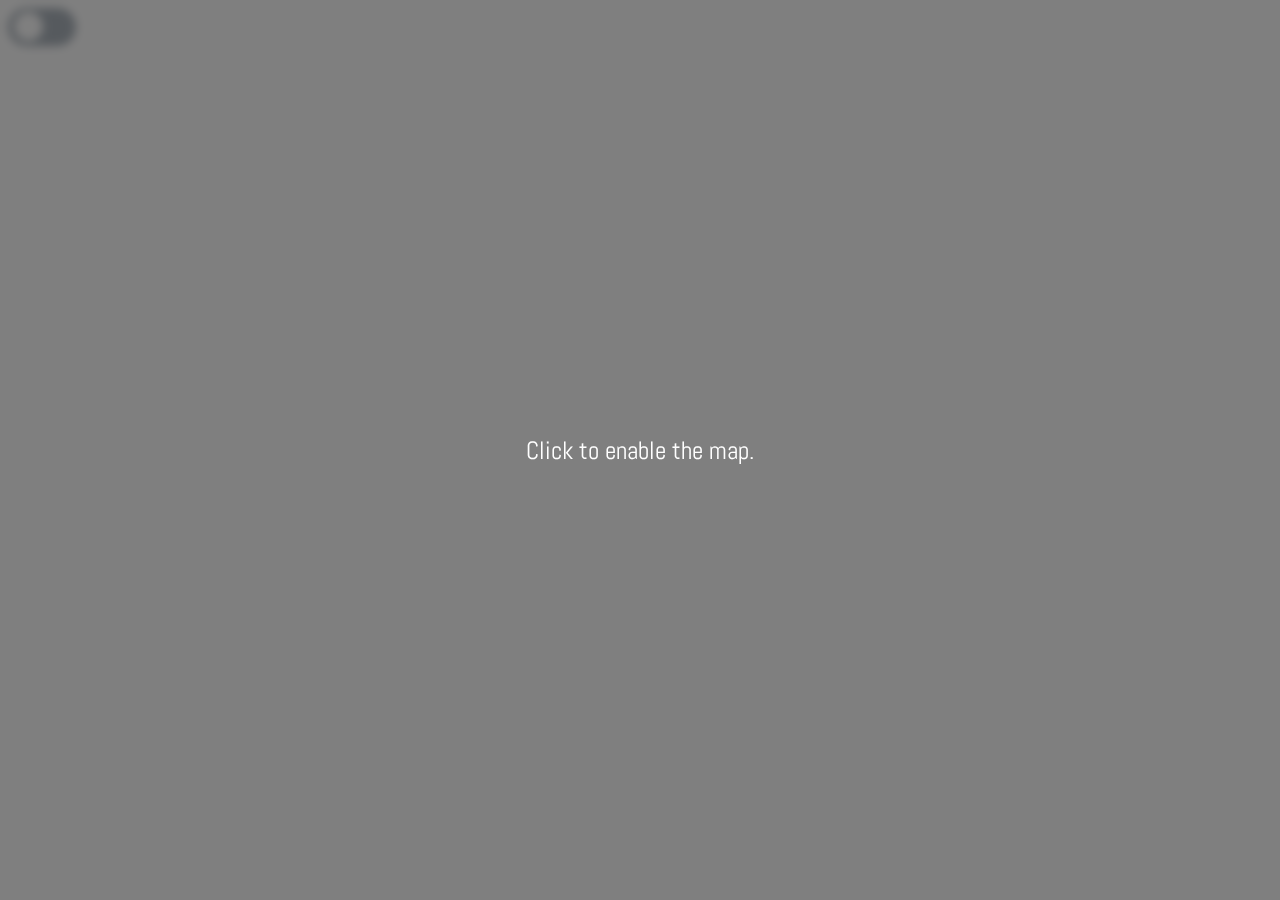
<file: index.html>
<!DOCTYPE html>
<html>
<head>
<meta charset="utf-8">
<!-- <title>Load data from an external GeoJSON file</title> -->
<meta name="viewport" content="initial-scale=1,maximum-scale=1,user-scalable=no">
<link href="https://api.mapbox.com/mapbox-gl-js/v2.10.0/mapbox-gl.css" rel="stylesheet">
<script src="https://api.mapbox.com/mapbox-gl-js/v2.10.0/mapbox-gl.js"></script>
<script src="https://code.jquery.com/jquery-3.2.1.min.js"></script>
<link href='https://fonts.googleapis.com/css?family=Abel' rel='stylesheet'>


<link href='./resources/bootstrap4c-custom-switch.css' rel='stylesheet'>

<script src="./getColor.js"></script>
<script src="./checkMobileBrowser.js"></script>

<script src="./house/houseMargins.js"></script>
<script src="./house/house.js"></script>

<script src="./senate/senateMargins.js"></script>
<script src="./senate/senate.js"></script>

<script src="./gubernatorial/gubernatorialMargins.js"></script>
<script src="./gubernatorial/gubernatorial.js"></script>

<style>
    body {
        margin: 0;
        padding: 0;
    }
    #map {
        position: absolute;
        top: 0;
        bottom: 0;
        width: 100%;
    }
    #clickDialog {
        position: absolute;
        top: 0;
        bottom: 0;
        width: 100%;
        z-index: 1000;

        color: white;
        background-color: rgba(0, 0, 0, .5);
        backdrop-filter: blur(5px);

        display: flex;
        justify-content: center;
        align-items: center;
        cursor: pointer;

        font-family: 'Abel';
        font-size: 25px;
    }

    #optionsSwitch {
        padding: 8px 8px;
    }
    #optionsSwitchText {
        position: absolute;
        z-index: 1000;

        color: white;
        font-family: 'Abel';
        font-size: 15px;
    }
</style>
</head>

<body>
<div id="map"></div>
<div id="clickDialog">Click to enable the map.</div>

<div id="optionsSwitch" class="optionsSwitch">
    <div class="custom-switch custom-switch optionsSwitch">
        <input class="custom-switch-input optionsSwitch" id="binaryColorToggle" type="checkbox">
        <label class="custom-switch-btn optionsSwitch" for="binaryColorToggle"></label>
    </div>
    <div id="optionsSwitchText" class="optionsSwitch" style="display: none"></div>
</div>

<script>
    // https://mapshaper.org/
    // cat originalData.geojson | simplify-geojson -t 0.005 > data.geojson

    const isMobileBrowser = checkBrowser(); // true if the user is on mobile, false if on desktop / non-mobile

    $('#clickDialog').on('click', function() {
        $(this).hide();
    })
    if (!isMobileBrowser) {
        $('#map').on('mouseleave', function(e) {
            if(!$(e.toElement).hasClass('optionsSwitch')) {
                $("#clickDialog").fadeIn(500); 
            }
        })
    } else {
        // because this will be in an iframe
        //$(window.parent.document).on('click', function() {
        //    $("#clickDialog").fadeIn(500); 
        //})
    }

    function showHideOptionsSwitchText() {
        $('#optionsSwitchText').stop(true, true);
        $('#optionsSwitchText').show();
        $("#optionsSwitchText").fadeOut(1500);
    }
    $('#binaryColorToggle').on('click', function() {
        var isChecked = $(this).is(':checked');

        if (isChecked) {
            $('#optionsSwitchText').text('Binary colors');
            showHideOptionsSwitchText();
            map.setPaintProperty('districtsLayer', 'fill-color', ['get', 'binaryColor']);
        } else if (!isChecked) {
            $('#optionsSwitchText').text('Variable colors');
            showHideOptionsSwitchText();
            map.setPaintProperty('districtsLayer', 'fill-color', ['get', 'variableColor']);
        }
    })


    mapboxgl.accessToken = 'pk.eyJ1Ijoic3RlZXBhdHRpY3N0YWlycyIsImEiOiJjbDNvaGFod2EwbXluM2pwZTJiMDYzYjh5In0.J_HeH00ry0tbLmGmTy4z5w';
    const map = new mapboxgl.Map({
        container: 'map',
        // https://ovrdc.github.io/gis-tutorials/mapbox/02-adding-layers/
        style: {
            "version": 8,
            "name": "blank",
            "sources": {
                "openmaptiles": {
                    "type": "vector",
                    "url": ""
                }
            },
            "layers": [{
                "id": "background",
                "type": "background",
                "paint": {
                    "background-color": "#1d1f20"
                }
            }]
        },
        zoom: 3.3,
        minZoom: 3.3,
        maxZoom: 13,
        center: [-97.06912403055196, 37.718324457777555],
    });
    if (isMobileBrowser) {
        map.setMinZoom(2.5);
        map.setZoom(2.5);
    }

    // map.on('move', function() {
    //     console.log(map.getCenter())
    // })

    // var marginObj = {};
    // $.getJSON('./data/data.geojson', function(data) {
    //     for (var item in data.features) {
    //         var district = data.features[item].properties.DISTRICT;
    //         var state = data.features[item].properties.STATE;
    //         var margin = data.features[item].properties.Color;
    // 
    //         if (!Number.isNaN(parseInt(district))) {
    //             district = parseInt(district);
    //         }
    // 
    //         marginObj[`${state}-${district}`] = margin;
    //     }
    //     console.log(marginObj)
    // })

    var queryString = window.location.search;
    var urlParams = new URLSearchParams(queryString);
    var urlModeParam = urlParams.get('mode');

    var mode = urlModeParam;
    if (mode == null) {
        mode = 'house';
    } else {
        mode = mode.replaceAll('/', '');
    }

    //console.clear();
    var startTimer = Date.now();
    map.on('load', () => {
        console.log(`Map loaded in ${Date.now() - startTimer} ms`);
        if (mode == 'house') {
            loadHouseData();
        } else if (mode == 'senate') {
            loadSenateData();
        } else if (mode == 'gubernatorial') {
            loadGubernatorialData();
        }
    });
</script>

</body>
</html>
</file>
<file: resources/bootstrap4c-custom-switch.css>
/*
 *
 *
 *
 * Bootstrap 4 Component - Custom switch
 * Version: 1.1.2
 * Copyright (c) 2017-18 Martin Haubek
 *
 *
 *
 */
 .custom-switch {
    line-height: 12px; }
    .custom-switch .custom-switch-input {
      position: absolute;
      z-index: -1;
      opacity: 0; }
      .custom-switch .custom-switch-input, .custom-switch .custom-switch-input:after, .custom-switch .custom-switch-input:before,
      .custom-switch .custom-switch-input *,
      .custom-switch .custom-switch-input *:after,
      .custom-switch .custom-switch-input *:before,
      .custom-switch .custom-switch-input + .custom-switch-btn {
        box-sizing: border-box; }
        .custom-switch .custom-switch-input:selection, .custom-switch .custom-switch-input:after:selection, .custom-switch .custom-switch-input:before:selection,
        .custom-switch .custom-switch-input *:selection,
        .custom-switch .custom-switch-input *:after:selection,
        .custom-switch .custom-switch-input *:before:selection,
        .custom-switch .custom-switch-input + .custom-switch-btn:selection {
          background: none; }
      .custom-switch .custom-switch-input + .custom-switch-btn {
        outline: 0;
        display: inline-block;
        position: relative;
        -webkit-user-select: none;
           -moz-user-select: none;
            -ms-user-select: none;
                user-select: none;
        cursor: pointer;
        width: 68px;
        height: 38px;
        margin: 0;
        padding: 4px;
        background: #adb5bd;
        border-radius: 76px;
        transition: all 150ms ease; }
        .custom-switch .custom-switch-input + .custom-switch-btn:after, .custom-switch .custom-switch-input + .custom-switch-btn:before {
          position: relative;
          display: block;
          content: "";
          width: 29px;
          height: 29px; }
        .custom-switch .custom-switch-input + .custom-switch-btn:after {
          left: 2px;
          border-radius: 50%;
          background: white;
          transition: all 150ms ease; }
        .custom-switch .custom-switch-input + .custom-switch-btn:before {
          display: none; }
        .custom-switch .custom-switch-input + .custom-switch-btn.text-hide {
          top: -.80rem; }
      .custom-switch .custom-switch-input:checked + .custom-switch-btn {
        background: #28a745; }
        .custom-switch .custom-switch-input:checked + .custom-switch-btn:after {
          left: 30px; }
        .custom-switch .custom-switch-input:checked + .custom-switch-btn ~ .custom-switch-content-checked {
          opacity: 1;
          height: auto; }
        .custom-switch .custom-switch-input:checked + .custom-switch-btn ~ .custom-switch-content-unchecked {
          display: none;
          opacity: 0;
          height: 0; }
      .custom-switch .custom-switch-input:not(:checked) + .custom-switch-btn ~ .custom-switch-content-checked {
        display: none;
        opacity: 0;
        height: 0; }
      .custom-switch .custom-switch-input:not(:checked) + .custom-switch-btn ~ .custom-switch-content-unchecked {
        opacity: 1;
        height: auto; }
      .custom-switch .custom-switch-input[disabled] + .custom-switch-btn {
        background: rgba(173, 181, 189, 0.6);
        cursor: default; }
      .custom-switch .custom-switch-input[disabled]:checked + .custom-switch-btn {
        background: rgba(40, 167, 69, 0.4); }
      .custom-switch .custom-switch-input:not([disabled]):focus ~ .custom-switch-btn {
        box-shadow: inset 0 1px 1px rgba(0, 0, 0, 0.075), 0 0 0 0.25rem rgba(56, 123, 189, 0.25); }
      .custom-switch .custom-switch-input[required] ~ .custom-switch-btn {
        box-shadow: inset 0 1px 1px rgba(0, 0, 0, 0.075), 0 0 0 0.125rem rgba(220, 53, 69, 0.5); }
    .custom-switch .custom-switch-form-text {
      display: inline-block;
      height: 38px;
      margin-left: .5rem;
      line-height: 38px;
      vertical-align: top; }
    .custom-switch.custom-switch-label-io .custom-switch-input + .custom-switch-btn {
      background-image: url("data:image/svg+xml;charset=utf8,%3Csvg xmlns='http://www.w3.org/2000/svg' width='68' height='38'%3E%3Ctext x='42.5' y='23.75' font-size='12px' font-family='-apple-system, BlinkMacSystemFont, Segoe UI, Roboto, Helvetica Neue, Arial, Noto Sans, sans-serif, Apple Color Emoji, Segoe UI Emoji, Segoe UI Symbol, Noto Color Emoji' fill='%23fff'%3EO%3C/text%3E%3C/svg%3E"); }
    .custom-switch.custom-switch-label-io .custom-switch-input:checked + .custom-switch-btn {
      background-image: url("data:image/svg+xml;charset=utf8,%3Csvg xmlns='http://www.w3.org/2000/svg' width='68' height='38'%3E%3Ctext x='18.13333' y='23.75' font-size='12px' font-family='-apple-system, BlinkMacSystemFont, Segoe UI, Roboto, Helvetica Neue, Arial, Noto Sans, sans-serif, Apple Color Emoji, Segoe UI Emoji, Segoe UI Symbol, Noto Color Emoji' fill='%23fff'%3EI%3C/text%3E%3C/svg%3E"); }
    .custom-switch.custom-switch-label-onoff .custom-switch-input + .custom-switch-btn {
      background-image: url("data:image/svg+xml;charset=utf8,%3Csvg xmlns='http://www.w3.org/2000/svg' width='68' height='38'%3E%3Ctext x='38.85714' y='23.75' font-size='12px' font-family='-apple-system, BlinkMacSystemFont, Segoe UI, Roboto, Helvetica Neue, Arial, Noto Sans, sans-serif, Apple Color Emoji, Segoe UI Emoji, Segoe UI Symbol, Noto Color Emoji' fill='%23fff'%3EOff%3C/text%3E%3C/svg%3E"); }
    .custom-switch.custom-switch-label-onoff .custom-switch-input:checked + .custom-switch-btn {
      background-image: url("data:image/svg+xml;charset=utf8,%3Csvg xmlns='http://www.w3.org/2000/svg' width='68' height='38'%3E%3Ctext x='9.71429' y='23.75' font-size='12px' font-family='-apple-system, BlinkMacSystemFont, Segoe UI, Roboto, Helvetica Neue, Arial, Noto Sans, sans-serif, Apple Color Emoji, Segoe UI Emoji, Segoe UI Symbol, Noto Color Emoji' fill='%23fff'%3EOn%3C/text%3E%3C/svg%3E"); }
    .custom-switch.custom-switch-label-yesno .custom-switch-input + .custom-switch-btn {
      background-image: url("data:image/svg+xml;charset=utf8,%3Csvg xmlns='http://www.w3.org/2000/svg' width='68' height='38'%3E%3Ctext x='38.85714' y='23.75' font-size='12px' font-family='-apple-system, BlinkMacSystemFont, Segoe UI, Roboto, Helvetica Neue, Arial, Noto Sans, sans-serif, Apple Color Emoji, Segoe UI Emoji, Segoe UI Symbol, Noto Color Emoji' fill='%23fff'%3ENo%3C/text%3E%3C/svg%3E"); }
    .custom-switch.custom-switch-label-yesno .custom-switch-input:checked + .custom-switch-btn {
      background-image: url("data:image/svg+xml;charset=utf8,%3Csvg xmlns='http://www.w3.org/2000/svg' width='68' height='38'%3E%3Ctext x='9.71429' y='23.75' font-size='12px' font-family='-apple-system, BlinkMacSystemFont, Segoe UI, Roboto, Helvetica Neue, Arial, Noto Sans, sans-serif, Apple Color Emoji, Segoe UI Emoji, Segoe UI Symbol, Noto Color Emoji' fill='%23fff'%3EYes%3C/text%3E%3C/svg%3E"); }
    .custom-switch.custom-switch-label-status .custom-switch-input + .custom-switch-btn {
      width: 96px;
      background-image: url("data:image/svg+xml;charset=utf8,%3Csvg xmlns='http://www.w3.org/2000/svg' width='96' height='38'%3E%3Ctext x='38.85714' y='23.75' font-size='12px' font-family='-apple-system, BlinkMacSystemFont, Segoe UI, Roboto, Helvetica Neue, Arial, Noto Sans, sans-serif, Apple Color Emoji, Segoe UI Emoji, Segoe UI Symbol, Noto Color Emoji' fill='%23fff'%3EDisabled%3C/text%3E%3C/svg%3E"); }
    .custom-switch.custom-switch-label-status .custom-switch-input:checked + .custom-switch-btn {
      background-image: url("data:image/svg+xml;charset=utf8,%3Csvg xmlns='http://www.w3.org/2000/svg' width='96' height='38'%3E%3Ctext x='9.71429' y='23.75' font-size='12px' font-family='-apple-system, BlinkMacSystemFont, Segoe UI, Roboto, Helvetica Neue, Arial, Noto Sans, sans-serif, Apple Color Emoji, Segoe UI Emoji, Segoe UI Symbol, Noto Color Emoji' fill='%23fff'%3EEnabled%3C/text%3E%3C/svg%3E"); }
      .custom-switch.custom-switch-label-status .custom-switch-input:checked + .custom-switch-btn:after {
        left: 58px; }
  
  .custom-switch-sm {
    line-height: 11px; }
    .custom-switch-sm .custom-switch-input + .custom-switch-btn {
      width: 60px;
      height: 31px;
      padding: 3px;
      border-radius: 62px; }
      .custom-switch-sm .custom-switch-input + .custom-switch-btn:after, .custom-switch-sm .custom-switch-input + .custom-switch-btn:before {
        width: 23px;
        height: 23px; }
      .custom-switch-sm .custom-switch-input + .custom-switch-btn:after {
        left: 2px; }
    .custom-switch-sm .custom-switch-input:checked + .custom-switch-btn:after {
      left: 29px; }
    .custom-switch-sm .custom-switch-form-text {
      height: 31px;
      margin-left: .5rem;
      line-height: 31px; }
    .custom-switch-sm.custom-switch-label-io .custom-switch-input + .custom-switch-btn {
      background-image: url("data:image/svg+xml;charset=utf8,%3Csvg xmlns='http://www.w3.org/2000/svg' width='60' height='31'%3E%3Ctext x='37.5' y='19.375' font-size='11px' font-family='-apple-system, BlinkMacSystemFont, Segoe UI, Roboto, Helvetica Neue, Arial, Noto Sans, sans-serif, Apple Color Emoji, Segoe UI Emoji, Segoe UI Symbol, Noto Color Emoji' fill='%23fff'%3EO%3C/text%3E%3C/svg%3E"); }
    .custom-switch-sm.custom-switch-label-io .custom-switch-input:checked + .custom-switch-btn {
      background-image: url("data:image/svg+xml;charset=utf8,%3Csvg xmlns='http://www.w3.org/2000/svg' width='60' height='31'%3E%3Ctext x='16' y='19.375' font-size='11px' font-family='-apple-system, BlinkMacSystemFont, Segoe UI, Roboto, Helvetica Neue, Arial, Noto Sans, sans-serif, Apple Color Emoji, Segoe UI Emoji, Segoe UI Symbol, Noto Color Emoji' fill='%23fff'%3EI%3C/text%3E%3C/svg%3E"); }
    .custom-switch-sm.custom-switch-label-onoff .custom-switch-input + .custom-switch-btn {
      background-image: url("data:image/svg+xml;charset=utf8,%3Csvg xmlns='http://www.w3.org/2000/svg' width='60' height='31'%3E%3Ctext x='32.87671' y='19.375' font-size='11px' font-family='-apple-system, BlinkMacSystemFont, Segoe UI, Roboto, Helvetica Neue, Arial, Noto Sans, sans-serif, Apple Color Emoji, Segoe UI Emoji, Segoe UI Symbol, Noto Color Emoji' fill='%23fff'%3EOff%3C/text%3E%3C/svg%3E"); }
    .custom-switch-sm.custom-switch-label-onoff .custom-switch-input:checked + .custom-switch-btn {
      background-image: url("data:image/svg+xml;charset=utf8,%3Csvg xmlns='http://www.w3.org/2000/svg' width='60' height='31'%3E%3Ctext x='8.57143' y='19.375' font-size='11px' font-family='-apple-system, BlinkMacSystemFont, Segoe UI, Roboto, Helvetica Neue, Arial, Noto Sans, sans-serif, Apple Color Emoji, Segoe UI Emoji, Segoe UI Symbol, Noto Color Emoji' fill='%23fff'%3EOn%3C/text%3E%3C/svg%3E"); }
    .custom-switch-sm.custom-switch-label-yesno .custom-switch-input + .custom-switch-btn {
      background-image: url("data:image/svg+xml;charset=utf8,%3Csvg xmlns='http://www.w3.org/2000/svg' width='60' height='31'%3E%3Ctext x='32.87671' y='19.375' font-size='11px' font-family='-apple-system, BlinkMacSystemFont, Segoe UI, Roboto, Helvetica Neue, Arial, Noto Sans, sans-serif, Apple Color Emoji, Segoe UI Emoji, Segoe UI Symbol, Noto Color Emoji' fill='%23fff'%3ENo%3C/text%3E%3C/svg%3E"); }
    .custom-switch-sm.custom-switch-label-yesno .custom-switch-input:checked + .custom-switch-btn {
      background-image: url("data:image/svg+xml;charset=utf8,%3Csvg xmlns='http://www.w3.org/2000/svg' width='60' height='31'%3E%3Ctext x='8.57143' y='19.375' font-size='11px' font-family='-apple-system, BlinkMacSystemFont, Segoe UI, Roboto, Helvetica Neue, Arial, Noto Sans, sans-serif, Apple Color Emoji, Segoe UI Emoji, Segoe UI Symbol, Noto Color Emoji' fill='%23fff'%3EYes%3C/text%3E%3C/svg%3E"); }
    .custom-switch-sm.custom-switch-label-status .custom-switch-input + .custom-switch-btn {
      width: 88px;
      background-image: url("data:image/svg+xml;charset=utf8,%3Csvg xmlns='http://www.w3.org/2000/svg' width='88' height='31'%3E%3Ctext x='32.87671' y='19.375' font-size='11px' font-family='-apple-system, BlinkMacSystemFont, Segoe UI, Roboto, Helvetica Neue, Arial, Noto Sans, sans-serif, Apple Color Emoji, Segoe UI Emoji, Segoe UI Symbol, Noto Color Emoji' fill='%23fff'%3EDisabled%3C/text%3E%3C/svg%3E"); }
    .custom-switch-sm.custom-switch-label-status .custom-switch-input:checked + .custom-switch-btn {
      background-image: url("data:image/svg+xml;charset=utf8,%3Csvg xmlns='http://www.w3.org/2000/svg' width='88' height='31'%3E%3Ctext x='8.57143' y='19.375' font-size='11px' font-family='-apple-system, BlinkMacSystemFont, Segoe UI, Roboto, Helvetica Neue, Arial, Noto Sans, sans-serif, Apple Color Emoji, Segoe UI Emoji, Segoe UI Symbol, Noto Color Emoji' fill='%23fff'%3EEnabled%3C/text%3E%3C/svg%3E"); }
      .custom-switch-sm.custom-switch-label-status .custom-switch-input:checked + .custom-switch-btn:after {
        left: 57px; }
  
  .custom-switch-xs {
    line-height: 10px; }
    .custom-switch-xs .custom-switch-input + .custom-switch-btn {
      width: 48px;
      height: 24px;
      padding: 3px;
      border-radius: 48px; }
      .custom-switch-xs .custom-switch-input + .custom-switch-btn:after, .custom-switch-xs .custom-switch-input + .custom-switch-btn:before {
        width: 18px;
        height: 18px; }
      .custom-switch-xs .custom-switch-input + .custom-switch-btn:after {
        left: 1px; }
    .custom-switch-xs .custom-switch-input:checked + .custom-switch-btn:after {
      left: 24px; }
    .custom-switch-xs .custom-switch-form-text {
      height: 24px;
      margin-left: .5rem;
      line-height: 24px; }
    .custom-switch-xs.custom-switch-label-io .custom-switch-input + .custom-switch-btn {
      background-image: url("data:image/svg+xml;charset=utf8,%3Csvg xmlns='http://www.w3.org/2000/svg' width='48' height='24'%3E%3Ctext x='27.42857' y='15' font-size='10px' font-family='-apple-system, BlinkMacSystemFont, Segoe UI, Roboto, Helvetica Neue, Arial, Noto Sans, sans-serif, Apple Color Emoji, Segoe UI Emoji, Segoe UI Symbol, Noto Color Emoji' fill='%23fff'%3EO%3C/text%3E%3C/svg%3E"); }
    .custom-switch-xs.custom-switch-label-io .custom-switch-input:checked + .custom-switch-btn {
      background-image: url("data:image/svg+xml;charset=utf8,%3Csvg xmlns='http://www.w3.org/2000/svg' width='48' height='24'%3E%3Ctext x='12.8' y='15' font-size='10px' font-family='-apple-system, BlinkMacSystemFont, Segoe UI, Roboto, Helvetica Neue, Arial, Noto Sans, sans-serif, Apple Color Emoji, Segoe UI Emoji, Segoe UI Symbol, Noto Color Emoji' fill='%23fff'%3EI%3C/text%3E%3C/svg%3E"); }
    .custom-switch-xs.custom-switch-label-onoff .custom-switch-input + .custom-switch-btn {
      background-image: url("data:image/svg+xml;charset=utf8,%3Csvg xmlns='http://www.w3.org/2000/svg' width='48' height='24'%3E%3Ctext x='25.6' y='15' font-size='10px' font-family='-apple-system, BlinkMacSystemFont, Segoe UI, Roboto, Helvetica Neue, Arial, Noto Sans, sans-serif, Apple Color Emoji, Segoe UI Emoji, Segoe UI Symbol, Noto Color Emoji' fill='%23fff'%3EOff%3C/text%3E%3C/svg%3E"); }
    .custom-switch-xs.custom-switch-label-onoff .custom-switch-input:checked + .custom-switch-btn {
      background-image: url("data:image/svg+xml;charset=utf8,%3Csvg xmlns='http://www.w3.org/2000/svg' width='48' height='24'%3E%3Ctext x='6.85714' y='15' font-size='10px' font-family='-apple-system, BlinkMacSystemFont, Segoe UI, Roboto, Helvetica Neue, Arial, Noto Sans, sans-serif, Apple Color Emoji, Segoe UI Emoji, Segoe UI Symbol, Noto Color Emoji' fill='%23fff'%3EOn%3C/text%3E%3C/svg%3E"); }
    .custom-switch-xs.custom-switch-label-yesno .custom-switch-input + .custom-switch-btn {
      background-image: url("data:image/svg+xml;charset=utf8,%3Csvg xmlns='http://www.w3.org/2000/svg' width='48' height='24'%3E%3Ctext x='25.6' y='15' font-size='10px' font-family='-apple-system, BlinkMacSystemFont, Segoe UI, Roboto, Helvetica Neue, Arial, Noto Sans, sans-serif, Apple Color Emoji, Segoe UI Emoji, Segoe UI Symbol, Noto Color Emoji' fill='%23fff'%3ENo%3C/text%3E%3C/svg%3E"); }
    .custom-switch-xs.custom-switch-label-yesno .custom-switch-input:checked + .custom-switch-btn {
      background-image: url("data:image/svg+xml;charset=utf8,%3Csvg xmlns='http://www.w3.org/2000/svg' width='48' height='24'%3E%3Ctext x='6.85714' y='15' font-size='10px' font-family='-apple-system, BlinkMacSystemFont, Segoe UI, Roboto, Helvetica Neue, Arial, Noto Sans, sans-serif, Apple Color Emoji, Segoe UI Emoji, Segoe UI Symbol, Noto Color Emoji' fill='%23fff'%3EYes%3C/text%3E%3C/svg%3E"); }
    .custom-switch-xs.custom-switch-label-status .custom-switch-input + .custom-switch-btn {
      width: 76px;
      background-image: url("data:image/svg+xml;charset=utf8,%3Csvg xmlns='http://www.w3.org/2000/svg' width='76' height='24'%3E%3Ctext x='25.6' y='15' font-size='10px' font-family='-apple-system, BlinkMacSystemFont, Segoe UI, Roboto, Helvetica Neue, Arial, Noto Sans, sans-serif, Apple Color Emoji, Segoe UI Emoji, Segoe UI Symbol, Noto Color Emoji' fill='%23fff'%3EDisabled%3C/text%3E%3C/svg%3E"); }
    .custom-switch-xs.custom-switch-label-status .custom-switch-input:checked + .custom-switch-btn {
      background-image: url("data:image/svg+xml;charset=utf8,%3Csvg xmlns='http://www.w3.org/2000/svg' width='76' height='24'%3E%3Ctext x='6.85714' y='15' font-size='10px' font-family='-apple-system, BlinkMacSystemFont, Segoe UI, Roboto, Helvetica Neue, Arial, Noto Sans, sans-serif, Apple Color Emoji, Segoe UI Emoji, Segoe UI Symbol, Noto Color Emoji' fill='%23fff'%3EEnabled%3C/text%3E%3C/svg%3E"); }
      .custom-switch-xs.custom-switch-label-status .custom-switch-input:checked + .custom-switch-btn:after {
        left: 52px; }
  
  .is-invalid .custom-switch .custom-switch-input ~ .custom-switch-btn,
  .was-validated .custom-switch:invalid .custom-switch-input ~ .custom-switch-btn {
    box-shadow: inset 0 1px 1px rgba(0, 0, 0, 0.075), 0 0 0 0.25rem #dc3545; }
</file>
